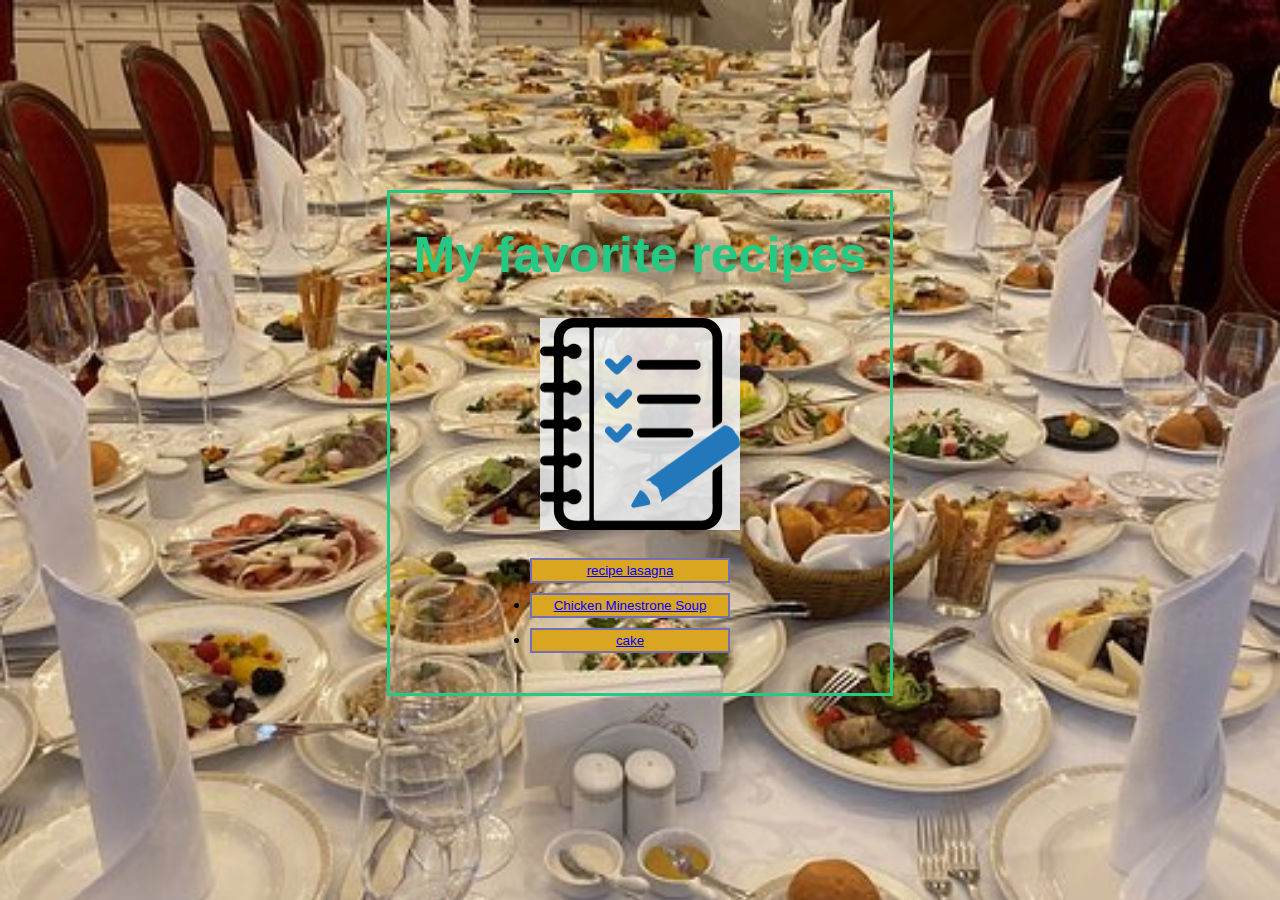
<file: index.html>
<!DOCTYPE html>
<html lang="en">
<head>
    <meta charset="UTF-8">
    <meta name="viewport" content="width=device-width, initial-scale=1.0">
    <title>resipes</title>
    <link rel="stylesheet" href="style.css">

</head>
<body class="first-st">
    <div class="first">
        <div class="header">
            <h1>My favorite recipes</h1>
        </div>
        <img class="spisok" src="recipes/images/spisok.jpg">
        <div class="sp">
            <ul>
                <li><button><a href="recipes/lasagna.html">recipe lasagna</a></button></li>
                <li><button><a href="recipes/chicken.html">Chicken Minestrone Soup</a></button></li>
                <li><button><a href="recipes/cake.html">cake</a></button></li>
            </ul>
        </div>
    </div>
</body>
</html>
</file>
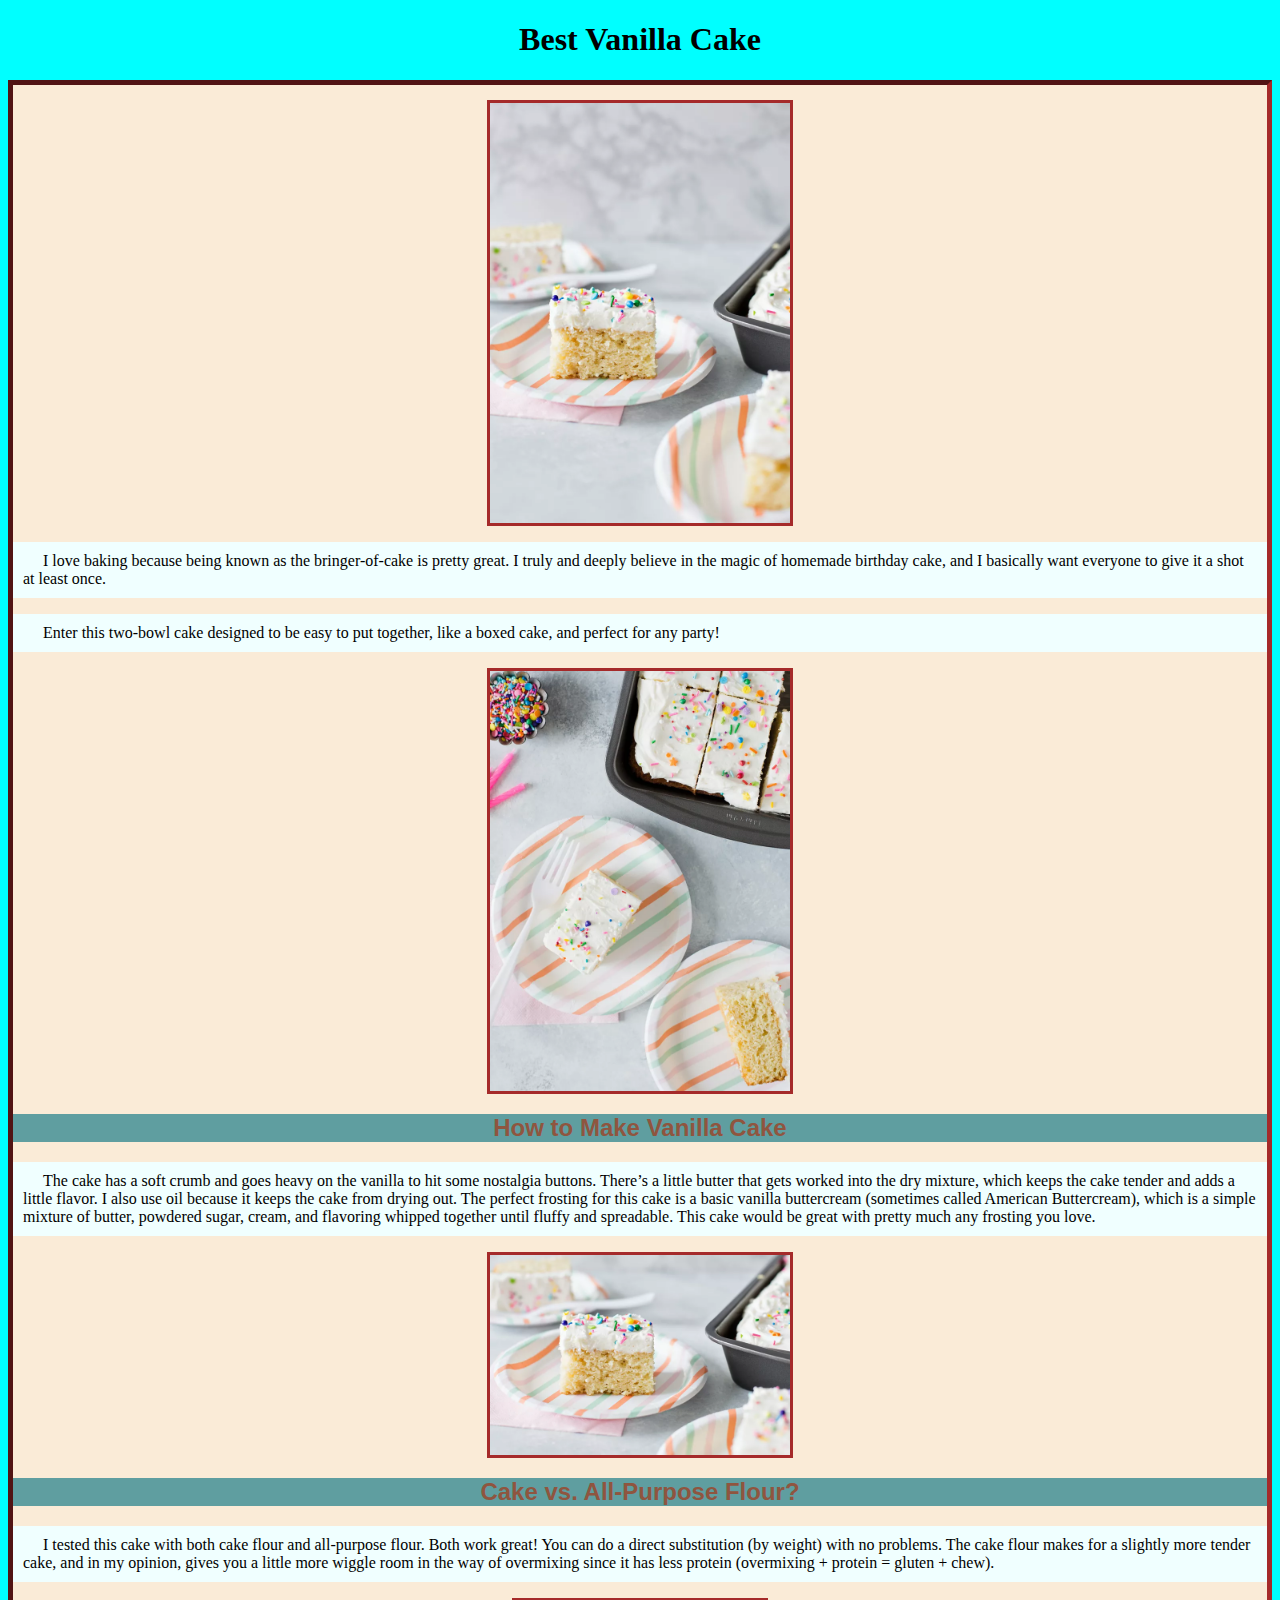
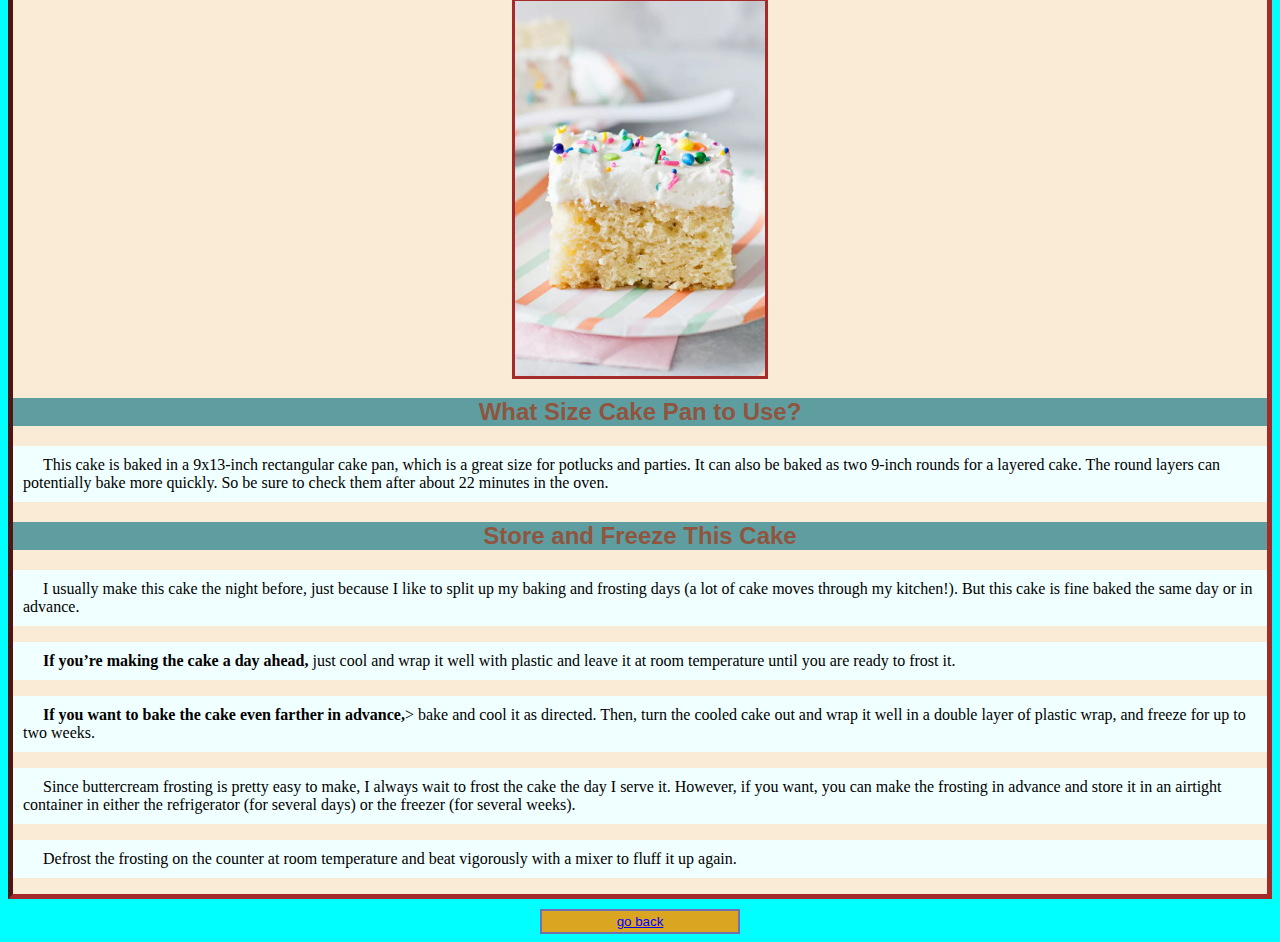
<file: cake.html>
<!DOCTYPE html>
<html lang="en">
  <head>
    <meta charset="UTF-8" />
    <meta name="viewport" content="width=device-width, initial-scale=1.0" />
    <title>Cake</title>
    <link rel="stylesheet" href="../style.css" />
  </head>
  <body class="prosto">
    <header>
      <h1>Best Vanilla Cake</h1>
    </header>
    <div class="div-cake">
      <img class="cake" src="../recipes/images/cake.jpg" />
      <p class="p-cake">
        I love baking because being known as the bringer-of-cake is pretty
        great. I truly and deeply believe in the magic of homemade birthday
        cake, and I basically want everyone to give it a shot at least once.
      </p>
      <p class="p-cake">
        Enter this two-bowl cake designed to be easy to put together, like a
        boxed cake, and perfect for any party!
      </p>
      <img class="cake" src="../recipes/images/cake2.jpg" />
      <h2>How to Make Vanilla Cake</h2>
      <p class="p-cake">
        The cake has a soft crumb and goes heavy on the vanilla to hit some
        nostalgia buttons. There’s a little butter that gets worked into the dry
        mixture, which keeps the cake tender and adds a little flavor. I also
        use oil because it keeps the cake from drying out. The perfect frosting
        for this cake is a basic vanilla buttercream (sometimes called American
        Buttercream), which is a simple mixture of butter, powdered sugar,
        cream, and flavoring whipped together until fluffy and spreadable. This
        cake would be great with pretty much any frosting you love.
      </p>
      <img class="cake" src="../recipes/images/cake3.jpg" />
      <h2>Cake vs. All-Purpose Flour?</h2>
      <p class="p-cake">
        I tested this cake with both cake flour and all-purpose flour. Both work
        great! You can do a direct substitution (by weight) with no problems.
        The cake flour makes for a slightly more tender cake, and in my opinion,
        gives you a little more wiggle room in the way of overmixing since it
        has less protein (overmixing + protein = gluten + chew).
      </p>
      <img class="cake2" src="../recipes/images/cake4.jpg" />
      <h2>What Size Cake Pan to Use?</h2>
      <p class="p-cake">
        This cake is baked in a 9x13-inch rectangular cake pan, which is a great
        size for potlucks and parties. It can also be baked as two 9-inch rounds
        for a layered cake. The round layers can potentially bake more quickly.
        So be sure to check them after about 22 minutes in the oven.
      </p>
      <h2>Store and Freeze This Cake</h2>
      <p class="p-cake">
        I usually make this cake the night before, just because I like to split
        up my baking and frosting days (a lot of cake moves through my
        kitchen!). But this cake is fine baked the same day or in advance.
      </p>
      <p class="p-cake">
        <b>If you’re making the cake a day ahead,</b> just cool and wrap it well
        with plastic and leave it at room temperature until you are ready to
        frost it.
      </p>
      <p class="p-cake">
        <b>If you want to bake the cake even farther in advance,</b>> bake and
        cool it as directed. Then, turn the cooled cake out and wrap it well in
        a double layer of plastic wrap, and freeze for up to two weeks.
      </p>
      <p class="p-cake">
        Since buttercream frosting is pretty easy to make, I always wait to
        frost the cake the day I serve it. However, if you want, you can make
        the frosting in advance and store it in an airtight container in either
        the refrigerator (for several days) or the freezer (for several weeks).
      </p>
      <p class="p-cake">
        Defrost the frosting on the counter at room temperature and beat
        vigorously with a mixer to fluff it up again.
      </p>
    </div>
    <button><a href="../index.html">go back</a></button>
  </body>
</html>
</file>
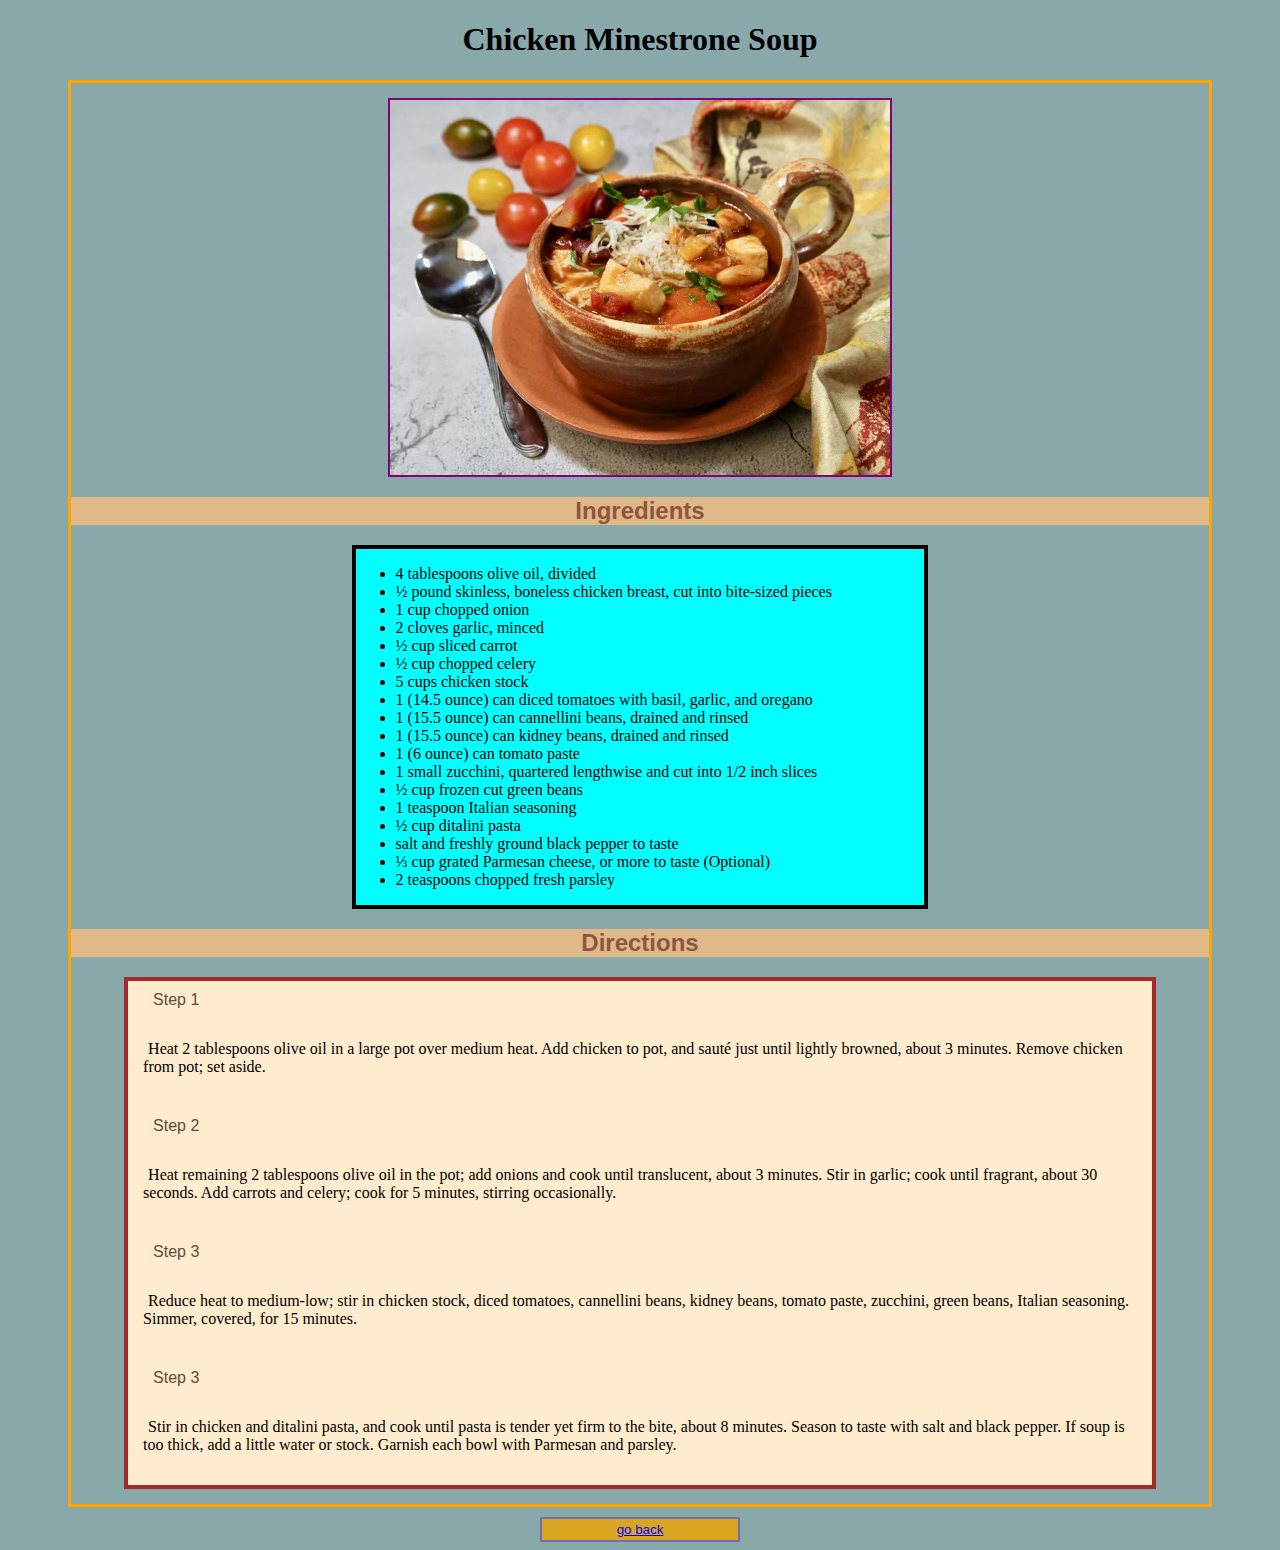
<file: chicken.html>
<!DOCTYPE html>
<html lang="en">
  <head>
    <meta charset="UTF-8" />
    <meta name="viewport" content="width=device-width, initial-scale=1.0" />
    <title>Chicken</title>
    <link rel="stylesheet" href="../style.css" />
  </head>
  <body class="chiken">
    <header>
      <h1>Chicken Minestrone Soup</h1>
    </header>
    <div class="osnov-chik">
      <img class="img1" src="../recipes/images/chicken.jpg" />
      <h2 class="h2">Ingredients</h2>
      <div class="spisok-chik">
        <ul>
          <li>4 tablespoons olive oil, divided</li>
          <li>
            ½ pound skinless, boneless chicken breast, cut into bite-sized
            pieces
          </li>
          <li>1 cup chopped onion</li>
          <li>2 cloves garlic, minced</li>
          <li>½ cup sliced carrot</li>
          <li>½ cup chopped celery</li>
          <li>5 cups chicken stock</li>
          <li>
            1 (14.5 ounce) can diced tomatoes with basil, garlic, and oregano
          </li>
          <li>1 (15.5 ounce) can cannellini beans, drained and rinsed</li>
          <li>1 (15.5 ounce) can kidney beans, drained and rinsed</li>
          <li>1 (6 ounce) can tomato paste</li>
          <li>
            1 small zucchini, quartered lengthwise and cut into 1/2 inch slices
          </li>
          <li>½ cup frozen cut green beans</li>
          <li>1 teaspoon Italian seasoning</li>
          <li>½ cup ditalini pasta</li>
          <li>salt and freshly ground black pepper to taste</li>
          <li>⅓ cup grated Parmesan cheese, or more to taste (Optional)</li>
          <li>2 teaspoons chopped fresh parsley</li>
        </ul>
      </div>
      <h2 class="h2">Directions</h2>
      <div class="second-part">
        <h7>Step 1</h7>
        <p class="p-chik">
          Heat 2 tablespoons olive oil in a large pot over medium heat. Add
          chicken to pot, and sauté just until lightly browned, about 3 minutes.
          Remove chicken from pot; set aside.
        </p>
        
        <h7>Step 2</h7>
        <p class="p-chik">
          Heat remaining 2 tablespoons olive oil in the pot; add onions and cook
          until translucent, about 3 minutes. Stir in garlic; cook until
          fragrant, about 30 seconds. Add carrots and celery; cook for 5
          minutes, stirring occasionally.
        </p>
        
        <h7>Step 3</h7>
        <p class="p-chik">
          Reduce heat to medium-low; stir in chicken stock, diced tomatoes,
          cannellini beans, kidney beans, tomato paste, zucchini, green beans,
          Italian seasoning. Simmer, covered, for 15 minutes.
        </p>
       
        <h7>Step 3</h7>
        <p class="p-chik">
          Stir in chicken and ditalini pasta, and cook until pasta is tender yet
          firm to the bite, about 8 minutes. Season to taste with salt and black
          pepper. If soup is too thick, add a little water or stock. Garnish
          each bowl with Parmesan and parsley.
        </p>
      </div>
      
    </div>
    <button><a href="../index.html"> go back</a></button>
  </body>
</html>
</file>
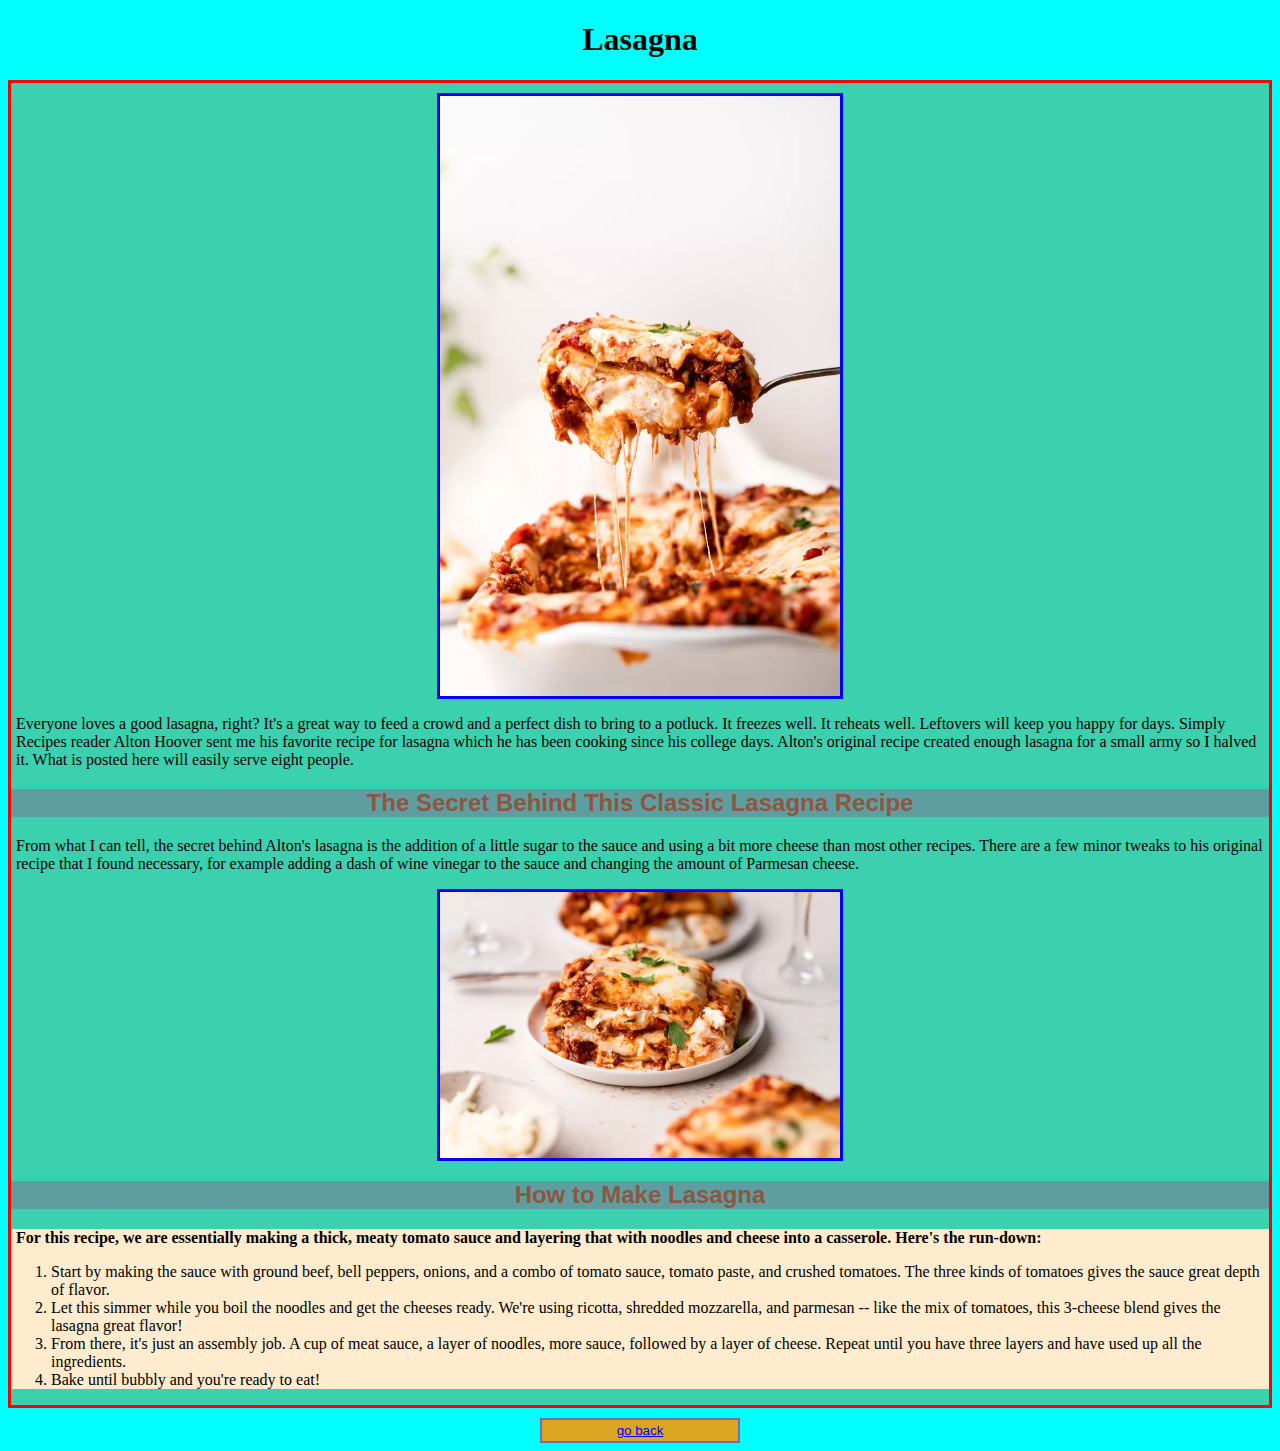
<file: lasagna.html>
<!DOCTYPE html>
<html lang="en">
  <head>
    <meta charset="UTF-8" />
    <meta name="viewport" content="width=device-width, initial-scale=1.0" />
    <title>Document</title>
    <link rel="stylesheet" href="../style.css">
  </head>
  <body class="prosto">
    <div class="h1-lasan">
      <header>
        <h1>Lasagna</h1>
      </header>
     </div>
    <div class="rec">
      <img class="lasagna" src="../recipes/images/lasagna.jpg" >
      <p>
      Everyone loves a good lasagna, right? It's a great way to feed a crowd and
      a perfect dish to bring to a potluck. It freezes well. It reheats well.
      Leftovers will keep you happy for days. Simply Recipes reader Alton Hoover
      sent me his favorite recipe for lasagna which he has been cooking since
      his college days. Alton's original recipe created enough lasagna for a
      small army so I halved it. What is posted here will easily serve eight
      people.
      </p>
      <h2>The Secret Behind This Classic Lasagna Recipe</h2>
      <p>
      From what I can tell, the secret behind Alton's lasagna is the addition of
      a little sugar to the sauce and using a bit more cheese than most other
      recipes. There are a few minor tweaks to his original recipe that I found
      necessary, for example adding a dash of wine vinegar to the sauce and
      changing the amount of Parmesan cheese.
      </p>
      <img class="lasagna" src="../recipes/images/lasaga2.jpg">
      <h2>How to Make Lasagna</h2>
      <div class="ol">
        <p>
          <strong>For this recipe, we are essentially making a thick, meaty tomato sauce and
          layering that with noodles and cheese into a casserole. Here's the
          run-down:</strong>
        </p>
        <ol>
          <li>
            Start by making the sauce with ground beef, bell peppers, onions, and a
            combo of tomato sauce, tomato paste, and crushed tomatoes. The three
            kinds of tomatoes gives the sauce great depth of flavor.
          </li>
          <li>
            Let this simmer while you boil the noodles and get the cheeses ready.
            We're using ricotta, shredded mozzarella, and parmesan -- like the mix
            of tomatoes, this 3-cheese blend gives the lasagna great flavor!
          </li>
          <li>
            From there, it's just an assembly job. A cup of meat sauce, a layer of
            noodles, more sauce, followed by a layer of cheese. Repeat until you
            have three layers and have used up all the ingredients.
          </li>
          <li>Bake until bubbly and you're ready to eat!</li>
        </ol>
      </div>  
      
      
    </div>
    <button><a href="../index.html">go back</a></button>
  </body>
</html>
</file>
<file: style.css>
/* index.html */

.first-st{
    background-color: rgb(170, 212, 198);
    background-image: url('recipes/images/stol.jpg');
    background-size: cover ;
    background-repeat: no-repeat;
} 
.first{
    display: block;
    margin: auto;
    margin-top: 15%;
    height: 500px;
    width: 500px;
    border: 3px solid rgb(36, 201, 132);
}
.header{
    text-align: center;
    font-family: 'Arial Narrow Bold', sans-serif;
    font-size: 25px;
    color:rgb(36, 201, 132);
}
.spisok{
    display: block;
    margin: auto;
    height: auto;
    width: 200px;
    background-color: rgb(241, 244, 247,0.85);
}
.sp{
    display: flex;
    align-items: center;
    margin: auto;
    margin-top: 20px;
    padding-top: 10px;
    padding-bottom: 10px;
    height: 80px;
    width: 300px;
}
a{
    display: block;
    padding:2px;
    color: blue;
}

/*lasagna.html*/

.prosto{
    background-color: aqua;
}
header{
    text-align: center;
    size: 25px;  
}
.rec{
    background-color: rgb(59, 209, 174);
    border: 3px solid red;
    height: auto;
    width: auto;
}
.rec p{
    text-align: left;
    margin-left: 5px;
    size:17px;
}
.lasagna{
    height: auto;
    width: 400px; 
    display: block;
    margin-right: auto;
    margin-left: auto;
    margin-top: 10px;
    border: 3px solid blue;
}
p{
    font-family: 'Times New Roman', sans-serif;
}
.ol{
    background-color: blanchedalmond;
}

/*chiken.html*/

header{
    text-align: center;
    size: 25px;  
}
.chiken{
    background-color: rgb(137, 168, 170);
}
.osnov-chik{
    display: block;
    margin-left: auto;
    margin-right: auto;
    border: 3px solid orange;
    width: 90%;
    
}
.img1{
    display: block;
    height: auto;
    margin-top: 15px;
    width: 500px; 
    margin-right: auto;
    margin-left: auto;
    border: 2px solid purple;
}
.h2{
    background-color: burlywood;
}
.spisok-chik{
    display: block;
    margin: auto;
    background-color: aqua;
    border:4px solid black;
    width: 50%;
}
.second-part{
    display: block;
    margin: auto;
    margin-bottom: 15px;
    background-color: blanchedalmond;
    border: 4px solid brown;
    width: 90%;
}
.p-chik{
    padding: 15px;
    text-indent: 5px;
}
h7{
    font-family: 'Lucida Sans', sans-serif;
    color:rgb(94, 77, 56);
    display: block;
    padding-left: 25px;
    padding-top: 10px;
}

/*cake.html*/

.div-cake{
    background-color: antiquewhite;
    border: 5px inset brown;
}
.cake{
    display: block;
    margin: auto;
    margin-top: 15px;
    height: auto;
    width: 300px; 
    border: 3px solid brown;
}
.p-cake{
    display: block;
    padding: 10px;
    background-color: azure;
    text-indent: 20px;
    size: 20px;
}
.cake2{
    display: block;
    margin: auto;
    height: auto;
    width: 250px; 
    border: 3px solid brown;
}

/*are common*/

a{
    display: block;
    padding:2px;
    color: blue;
    
}
button{
    background-color: goldenrod;
    display: block;
    margin: auto;
    margin-top: 10px;
    height: 25px;
    width:200px;
    border:2px solid rgb(113, 113, 177)
}
button:hover{
    background-color: chocolate;
}
h2{
    text-align: center;
    font-family: Arial, Helvetica, sans-serif;
    color:rgb(143, 85, 63);
    background-color: cadetblue;
}
</file>
